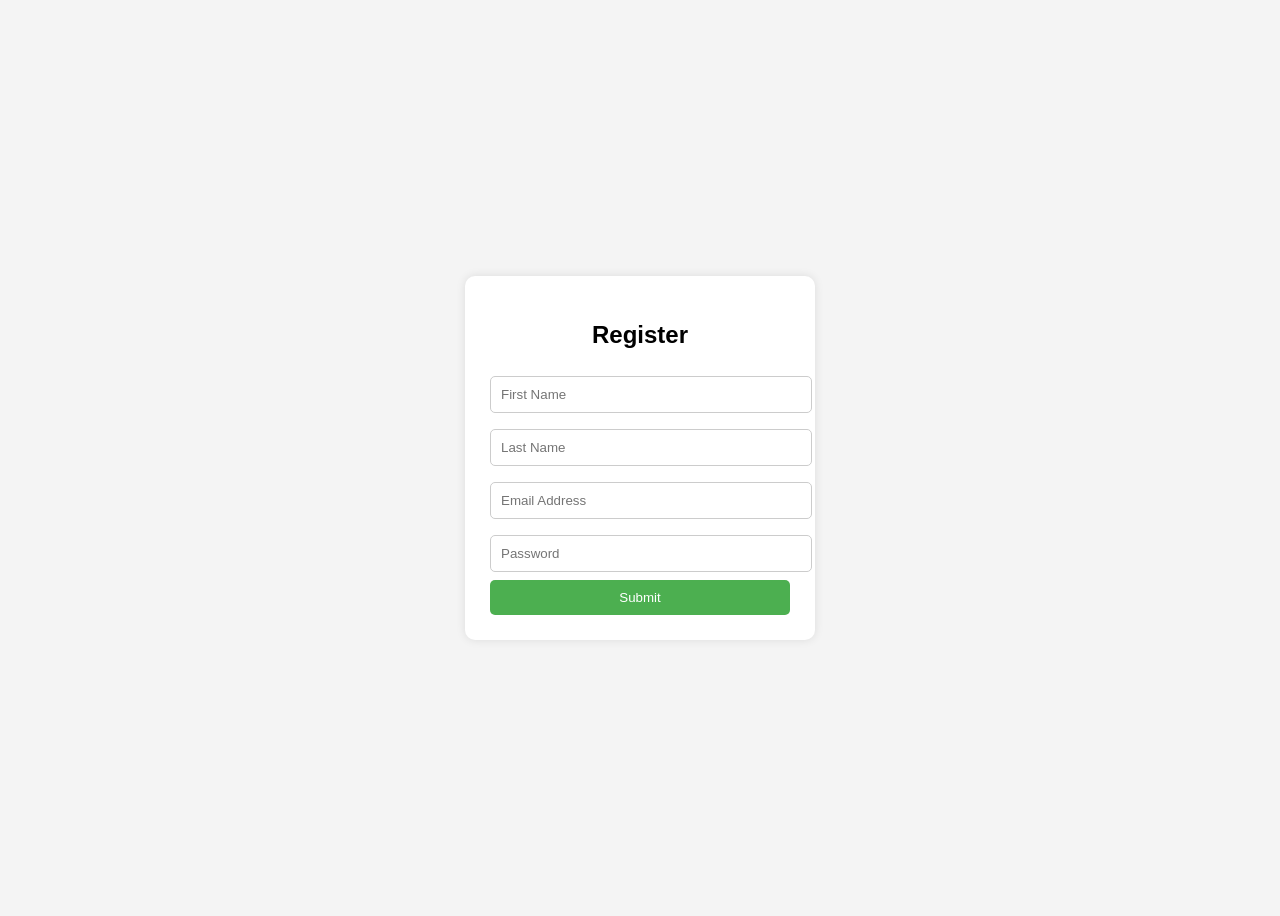
<file: register.html>
<!DOCTYPE html>
<html lang="en">
<head>
    <meta charset="UTF-8">
    <meta name="viewport" content="width=device-width, initial-scale=1.0">
    <title>Registration Form</title>
    <style>
        body {
            font-family: Arial, sans-serif;
            background: #f4f4f4;
            display: flex;
            justify-content: center;
            align-items: center;
            height: 100vh;
        }

        .form-container {
            background: #fff;
            padding: 25px;
            border-radius: 10px;
            box-shadow: 0 0 10px rgba(0,0,0,0.1);
            width: 300px;
        }

        h2 {
            text-align: center;
        }

        input {
            width: 100%;
            padding: 10px;
            margin: 8px 0;
            border: 1px solid #ccc;
            border-radius: 5px;
        }

        button {
            width: 100%;
            padding: 10px;
            background: #4CAF50;
            color: white;
            border: none;
            border-radius: 5px;
            cursor: pointer;
        }

        button:hover {
            background: #45a049;
        }
    </style>
</head>
<body>

<div class="form-container">
    <h2>Register</h2>
    <form action="process.php" method="POST">
        <input type="text" name="first_name" placeholder="First Name" required>
        <input type="text" name="last_name" placeholder="Last Name" required>
        <input type="email" name="email" placeholder="Email Address" required>
        <input type="password" name="password" placeholder="Password" required>
        <button type="submit">Submit</button>
    </form>
</div>

</body>
</html>
</file>
